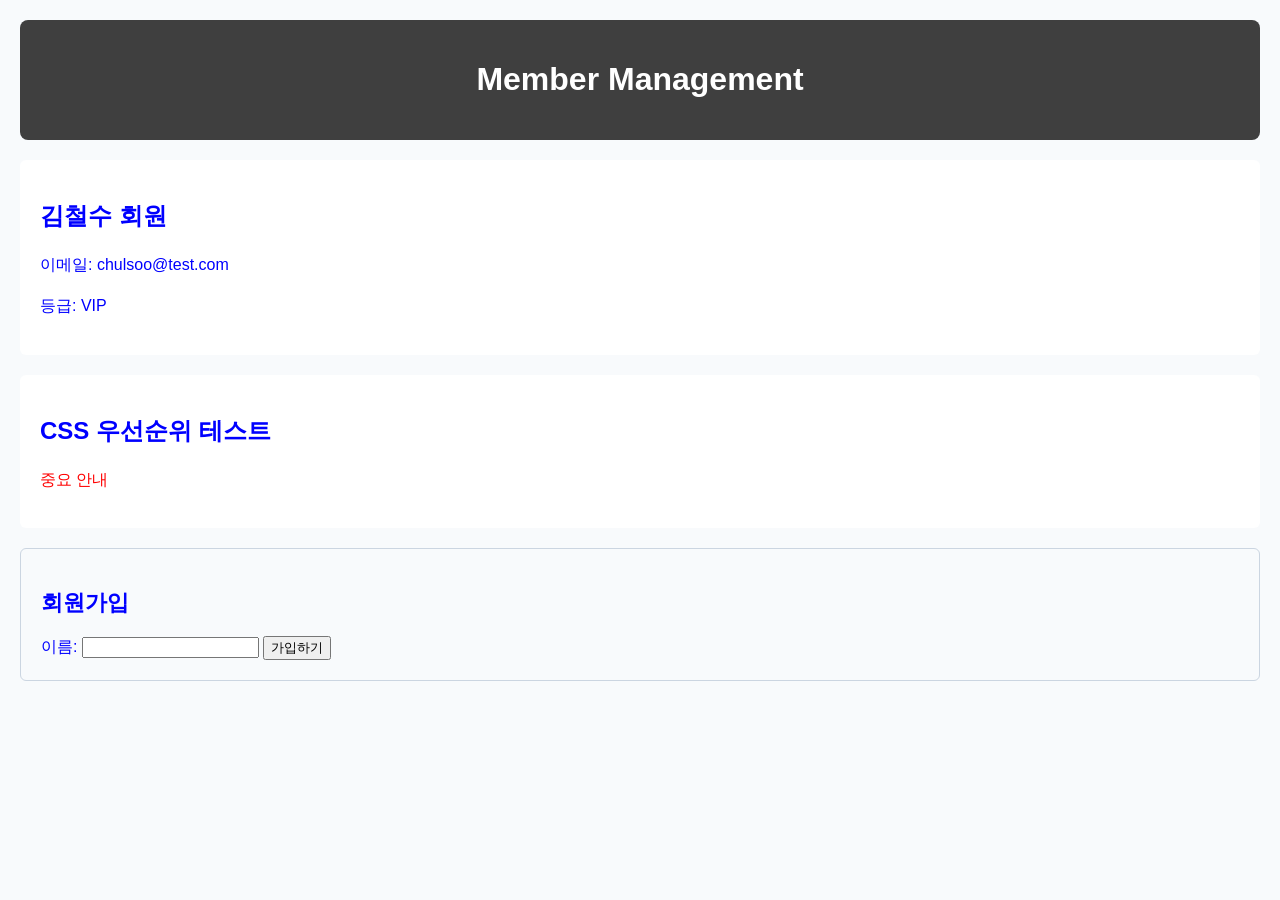
<file: practice/phase01/chapter04/index.html>
<!DOCTYPE html>
<html lang="ko">
<head>
    <meta charset="UTF-8">
    <meta name="viewport" content="width=device-width, initial-scale=1.0">
    <title>Member Management</title>
    <link rel="stylesheet" href="./style.css">
</head>
<body>
    <header>
        <h1>Member Management</h1>
    </header>

    <main>
        <section class="member-card">
            <h2>김철수 회원</h2>
            <p>이메일: chulsoo@test.com</p>
            <p>등급: VIP</p>
        </section>
        <!-- CSS 우선순위 실습 -->
        <section class="member-card">
            <h2>CSS 우선순위 테스트</h2>
            <p id="important" class="notice">중요 안내</p>
        </section>

        <form id="signup-form">
            <h2>회원가입</h2>
            <label for="username">이름:</label>
            <input type="text" id="username" name="username">
            <button type="button">가입하기</button>
        </form>
    </main>
</body>
</html>
</file>
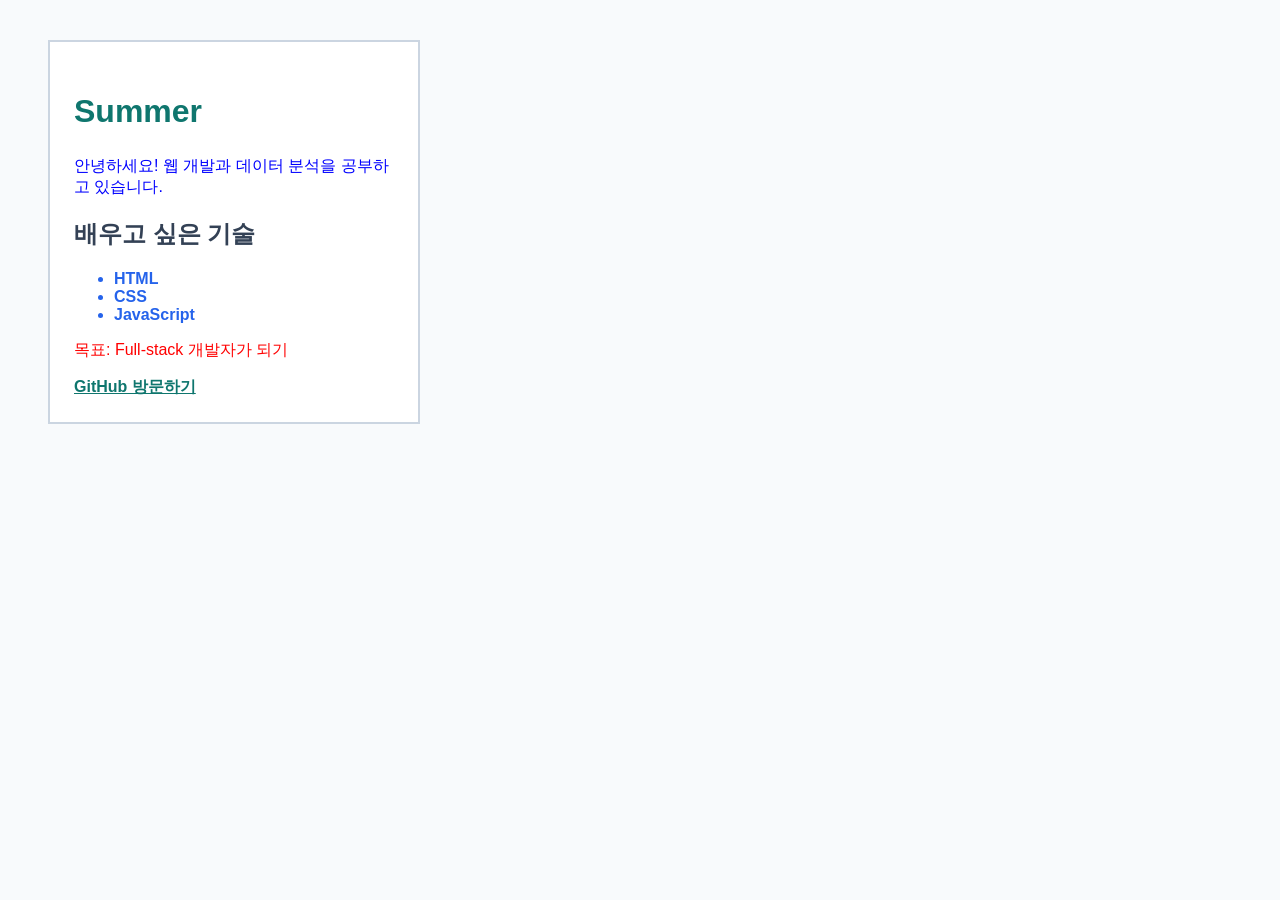
<file: practice/phase01/chapter04/profile.html>
<!DOCTYPE html>
<html lang="ko">
<head>
    <meta charset="UTF-8">
    <title>Summer Profile</title>
    <link rel="stylesheet" href="profile.css">
</head>
<body>

    <section class="profile-card">
        <h1>Summer</h1>

        <p>안녕하세요! 웹 개발과 데이터 분석을 공부하고 있습니다.</p>

        <h2>배우고 싶은 기술</h2>
        <ul>
            <li>HTML</li>
            <li>CSS</li>
            <li>JavaScript</li>
        </ul>

        <p id="goal" class="highlight">
            목표: Full-stack 개발자가 되기
        </p>

        <a href="https://github.com/kyrdufmal-summer">
            GitHub 방문하기
        </a>
    </section>

</body>
</html>
</file>
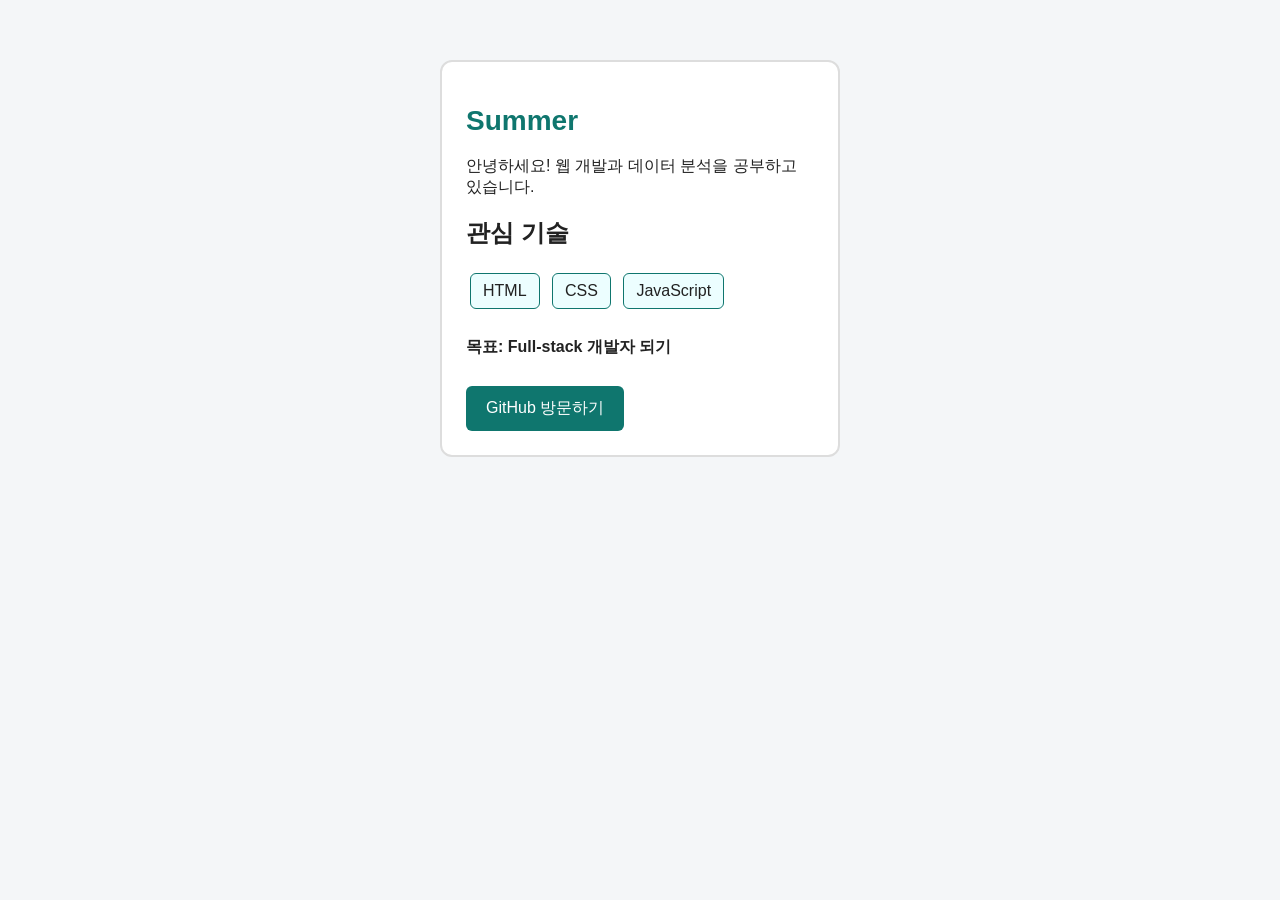
<file: practice/phase01/chapter05/profile-card.html>
<!DOCTYPE html>
<html lang="ko">
<head>
    <meta charset="UTF-8">
    <meta name="viewport" content="width=device-width, initial-scale=1.0">
    <title>Summer Profile Card</title>
    <link rel="stylesheet" href="profile-card.css">
</head>
<body>

    <main class="profile-card">
        <h1>Summer</h1>

        <p>안녕하세요! 웹 개발과 데이터 분석을 공부하고 있습니다.</p>

        <h2>관심 기술</h2>
        <span class="skill">HTML</span>
        <span class="skill">CSS</span>
        <span class="skill">JavaScript</span>

        <p class="goal">목표: Full-stack 개발자 되기</p>

        <a href="https://github.com/kyrdufmal-summer"
           target="_blank"
           rel="noopener noreferrer"
           class="button-link">
            GitHub 방문하기
        </a>
    </main>

</body>
</html>
</file>
<file: practice/phase01/chapter04/style.css>
/* 1. 부모 요소 - 상속의 시작점 */
body {
    margin: 0;
    padding: 20px;
    background-color: #f8fafc;

    /* 자식에게 상속되는 속성 */
    color: blue;
    font-family: Arial, sans-serif;
}

/* 2. 상단 제목 영역 */
header {
    background-color: #3f3f3f;
    color: white;
    text-align: center;
    padding: 20px;
    border-radius: 8px;
    margin-bottom: 20px;
}

/* 3. 제목 */
h1 {
    font-size: 32px;
    font-weight: 700;
}

/* 4. 회원 카드 */
.member-card {
    background-color: white;
    padding: 20px;
    margin-bottom: 20px;
    border-radius: 6px;
}

/* 5. 회원가입 폼 */
#signup-form {
    background-color: #f8fafc;
    padding: 20px;
    border: 1px solid #cbd5e1;
    border-radius: 6px;
}

/* 6. 회원가입 제목 */
#signup-form h2 {
    font-size: 22px;
}

/* 7. 문단 */
p {
    line-height: 1.6;
}

/* 7장. CSS 우선순위 실습 */

/* 1. 태그 선택자 */
p {
    color: blue;
}

/* 2. 클래스 선택자 */
.notice {
    color: green;
}

/* 3. 아이디 선택자 */
#important {
    color: red;
}
</file>
<file: practice/phase01/chapter04/profile.css>
/* 1. 페이지 전체 스타일 */
body {
    font-family: Arial, sans-serif;
    background-color: #f8fafc;
    color: #334155;
}

/* 2. 자기소개 카드 */
.profile-card {
    background-color: white;
    border: 2px solid #cbd5e1;
    padding: 24px;
    margin: 40px;
    width: 320px;
}

/* 3. 제목 */
h1 {
    color: #0f766e;
    font-size: 32px;
}

/* 4. 배울 기술 */
li {
    font-weight: bold;
    color: #2563eb;
}

/* 5. CSS 우선순위 실험 */
p {
    color: blue;
}

.highlight {
    color: green;
}

#goal {
    color: red;
}

/* 6. GitHub 링크 */
a {
    color: #0f766e;
    font-weight: bold;
}
</file>
<file: practice/phase01/chapter05/profile-card.css>
/* 1. 전체 크기 계산 통일 */
* {
    box-sizing: border-box;
}

/* 2. 페이지 기본 스타일 */
body {
    margin: 0;
    padding: 0;
    font-family: Arial, sans-serif;
    background-color: #f4f6f8;
    color: #222;
}

/* 3. 자기소개 카드 */
.profile-card {
    width: 90%;
    max-width: 400px;
    margin: 60px auto;
    padding: 24px;

    background-color: white;
    border: 2px solid #ddd;
    border-radius: 12px;
}

/* 4. 이름 */
h1 {
    font-size: 28px;
    color: #0f766e;
}

/* 5. 관심 기술 */
.skill {
    display: inline-block;
    padding: 8px 12px;
    margin: 4px;
    border: 1px solid #0f766e;
    border-radius: 6px;
    background-color: #ecfeff;
}

/* 6. 목표 */
.goal {
    margin-top: 24px;
    font-weight: bold;
}

/* 7. GitHub 버튼 */
.button-link {
    display: inline-block;
    padding: 12px 20px;
    margin-top: 12px;

    background-color: #0f766e;
    color: white;
    border-radius: 6px;
    text-decoration: none;
}
</file>
